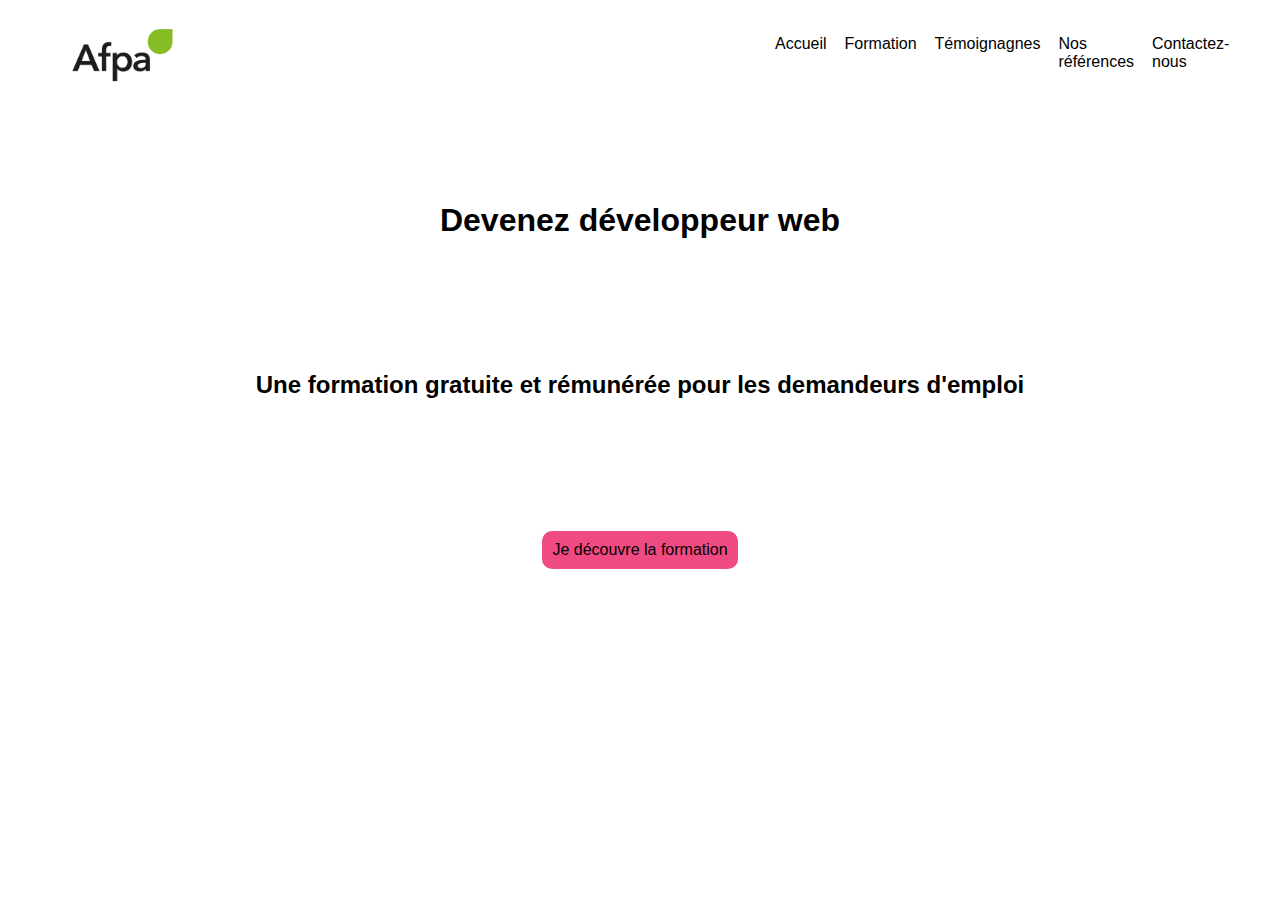
<file: index.html>
<!DOCTYPE html>
<html lang="fr">
<head>
    <meta charset="UTF-8">
    <meta name="viewport" content="width=device-width, initial-scale=1.0">
    <title>AFPA</title>
    <link href="styles.css"  rel="stylesheet"/>
</head>
<body>
    <main id='accueil'>
        <nav>
            <img class="logo" src="logo.png"/>
            <ul>
                <li class="nav-item"><a href="index.html">Accueil</a></li>
                <li class="nav-item"><a href="formation.html">Formation</a></li>
                <li class="nav-item"><a href="temoignages.html">Témoignagnes</a></li>
                <li class="nav-item"><a href="reference.html">Nos références</a></li>
                <li class="nav-item"><a href="contact.html">Contactez-nous</a></li>
            </ul>
        </nav>
        <div id="main-accueil">
            <h1>Devenez développeur web</h1>
            <h2>Une formation gratuite et rémunérée pour les demandeurs d'emploi</h2>
            <a href="formation.html" id="btn">Je découvre la formation</a> 
        </div>
    </main>
</body>
</html>
</file>
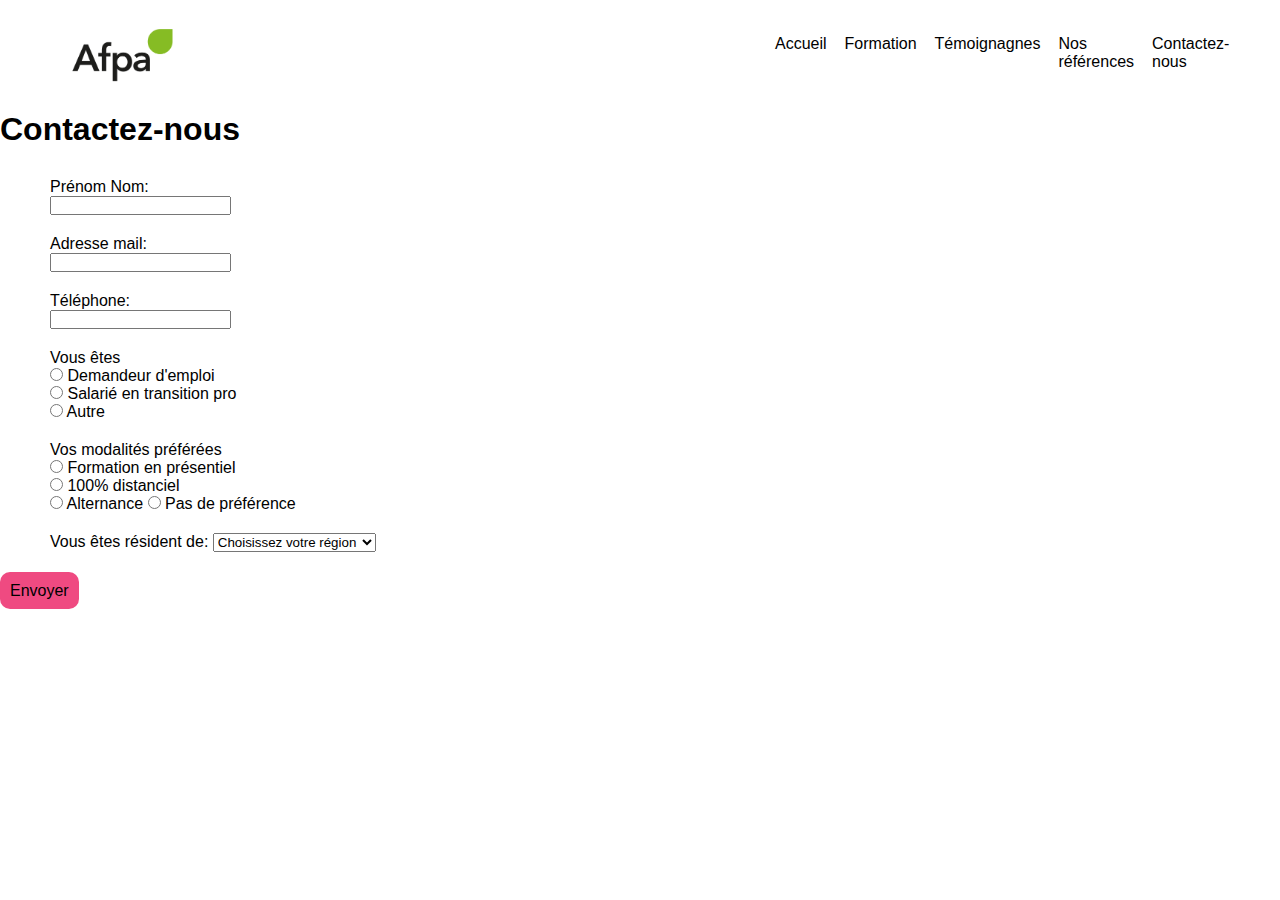
<file: contact.html>
<!DOCTYPE html>
<html lang="fr">
<head>
    <meta charset="UTF-8">
    <meta name="viewport" content="width=device-width, initial-scale=1.0">
    <title>Contact</title>
    <link href="styles.css"  rel="stylesheet"/>
</head>
<body>
    <nav>
        <img class="logo" src="logo.png"/>
        <ul>
            <li class="nav-item"><a href="index.html">Accueil</a></li>
            <li class="nav-item"><a href="formation.html">Formation</a></li>
            <li class="nav-item"><a href="temoignages.html">Témoignagnes</a></li>
            <li class="nav-item"><a href="reference.html">Nos références</a></li>
            <li class="nav-item"><a href="contact.html">Contactez-nous</a></li>
        </ul>
    </nav>

    <h1>Contactez-nous</h1>
    <form>
        <form>
            <div>
                <label for="name">Prénom Nom:</label><br>
                <input type="text" id="name" name="name" required><br>
            </div>
            <div>
                <label for="email">Adresse mail:</label><br>
                <input type="email" id="email" name="email" required>
            </div>
            <div>
                <label for="phone">Téléphone:</label><br>
                <input type="text" id="phone" name="phone" required>
            </div>
            <div>
                <p>Vous êtes</p>
                <input type="radio" id="statut-demandeur" name="statut" value="demandeur-emploi">
                <label for="statut-demandeur">Demandeur d'emploi</label><br>
                <input type="radio" id="transition" name="statut" value="transition-pro">
                <label for="transition">Salarié en transition pro</label><br>
                <input type="radio" id="autre" name="statut" value="autre">
                <label for="autre">Autre</label>
            </div>
            <div>
                <p>Vos modalités préférées</p>
                <input type="radio" id="presentiel" name="modalites-selection" value="presentiel">
                <label for="presentiel">Formation en présentiel</label><br>
                <input type="radio" id="distance" name="modalites-selection" value="distance">
                <label for="distance">100% distanciel</label><br>
                <input type="radio" id="alternance" name="modalites-selection" value="alternance">
                <label for="alternance">Alternance</label>
                <input type="radio" id="aucun-choix" name="modalites-selection" value="aucun-choix">
                <label for="aucun-choix">Pas de préférence</label>
            </div>
            <div>
                <label for="region-select">Vous êtes résident de:</label>
                <select name="region-select" id="region-select">
                    <option value="">Choisissez votre région</option>
                    <option value="auvergne-rhone-alpes">Auvergne-Rhône-Alpes</option>
                    <option value="bourgogne-franche-co">Bourgogne-Franche-Co</option>
                    <option value="Bretagne">Bretagne</option>
                </select>
            </div>
          </form>
    </form>

    <a href="" id="contact-btn">Envoyer</a>
    
</body>
</html>
</file>
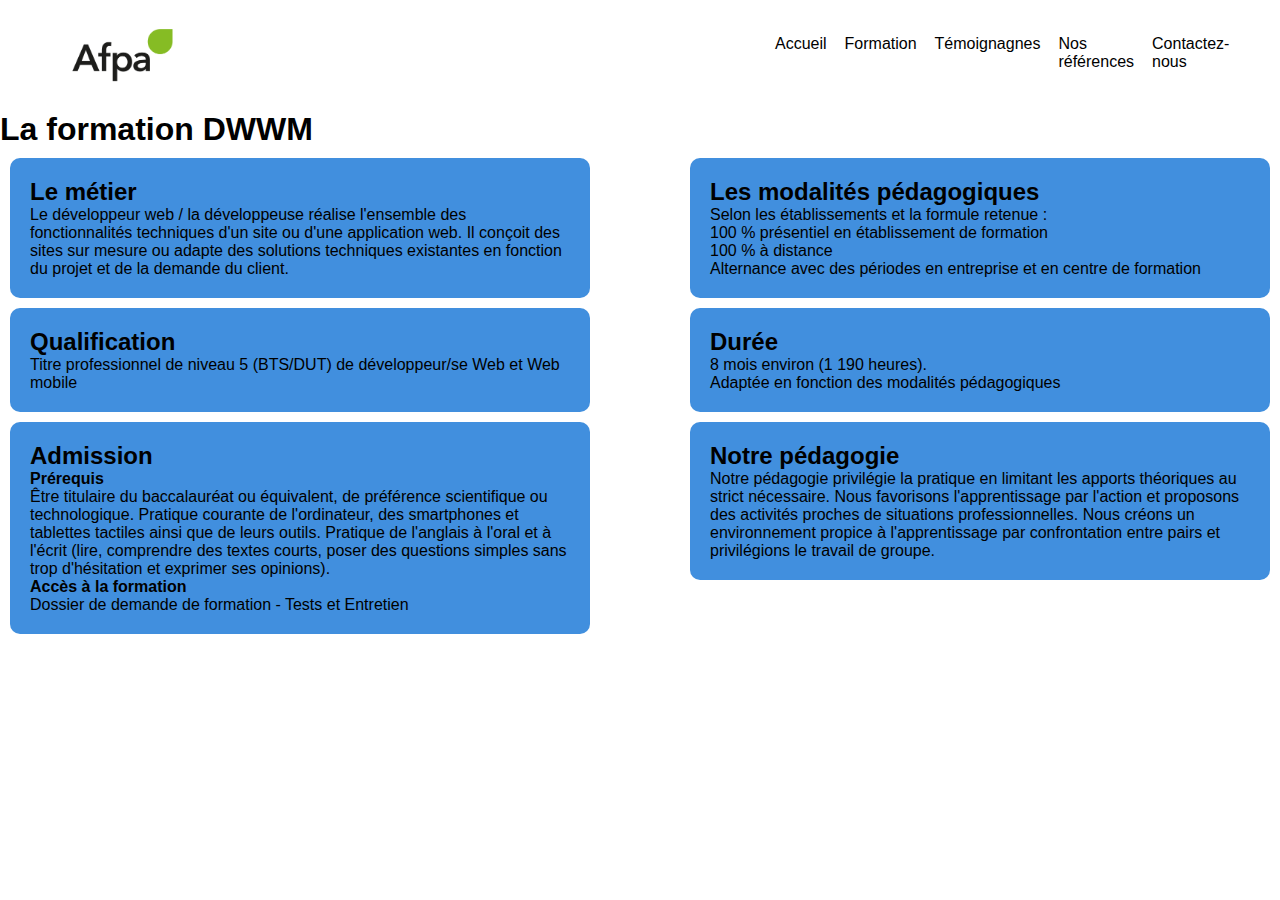
<file: formation.html>
<!DOCTYPE html>
<html lang="fr">
<head>
    <meta charset="UTF-8">
    <meta name="viewport" content="width=device-width, initial-scale=1.0">
    <title>La formation</title>
    <link href="styles.css"  rel="stylesheet"/>
</head>
<body>
    <nav>
        <img class="logo" src="logo.png"/>
        <ul>
            <li class="nav-item"><a href="index.html">Accueil</a></li>
            <li class="nav-item"><a href="formation.html">Formation</a></li>
            <li class="nav-item"><a href="temoignages.html">Témoignagnes</a></li>
            <li class="nav-item"><a href="reference.html">Nos références</a></li>
            <li class="nav-item"><a href="contact.html">Contactez-nous</a></li>
        </ul>
    </nav>

    <div id="main-formation">
        <h1>La formation DWWM</h1>

        <section id="main-formation-body">
            <div id="formation-body-left">
                <div class="formation-card">
                    <h2 class="card-title">Le métier</h2>
                    <p class="card-text">Le développeur web / la développeuse réalise 
                        l'ensemble des fonctionnalités techniques d'un 
                        site ou d'une application web. Il conçoit des sites 
                        sur mesure ou adapte des solutions techniques 
                        existantes en fonction du projet et de la demande 
                        du client.</p>
                </div>
                <div class="formation-card">
                    <h2 class="card-title">Qualification</h2>
                    <p class="card-text">Titre professionnel de niveau 5 (BTS/DUT) de développeur/se Web et Web mobile</p>
                </div>
                <div class="formation-card">
                    <h2 class="card-title">Admission</h2>
                    <h4 class="card-subtitle">Prérequis</h4>
                    <p class="card-text">Être titulaire du baccalauréat ou équivalent, 
                        de préférence scientifique ou technologique.
                        Pratique courante de l'ordinateur, des 
                        smartphones et tablettes tactiles ainsi que
                         de leurs outils.
                        Pratique de l'anglais à l'oral et à l'écrit 
                        (lire, comprendre des textes courts, 
                        poser des questions simples sans trop 
                        d'hésitation et exprimer ses opinions).</p>
                    <h4 class="card-subtitle">Accès à la formation</h4>   
                    <p class="card-text">Dossier de demande de formation - 
                        Tests et Entretien
                    </p>
                </div>
            </div>
            <div id="formation-body-right">
                <div class="formation-card">
                    <h2 class="card-title">Les modalités pédagogiques</h2>
                    <p class="card-text">Selon les établissements et la formule retenue :</p>
                    <p class="card-text">100 % présentiel en établissement de formation</p>
                    <p class="card-text">100 % à distance</p>
                    <p class="card-text">Alternance avec des périodes en entreprise et en centre de formation</p>
                </div>
                <div class="formation-card">
                    <h2 class="card-title">Durée</h2>
                    <p class="card-text">8 mois environ (1 190 heures).</p>
                    <p class="card-text"> Adaptée en fonction des modalités pédagogiques</p>
                </div>
                <div class="formation-card">
                    <h2 class="card-title">Notre pédagogie</h2>
                    <p class="card-text">Notre pédagogie privilégie la pratique en limitant les apports théoriques au strict nécessaire.
                        Nous favorisons l'apprentissage par l'action et proposons des activités proches de situations professionnelles.
                        Nous créons un environnement propice à l'apprentissage par confrontation entre pairs et privilégions le travail de groupe.
                    </p>
                </div>
            </div>
        </section>
    </div>
</body>
</html>
</file>
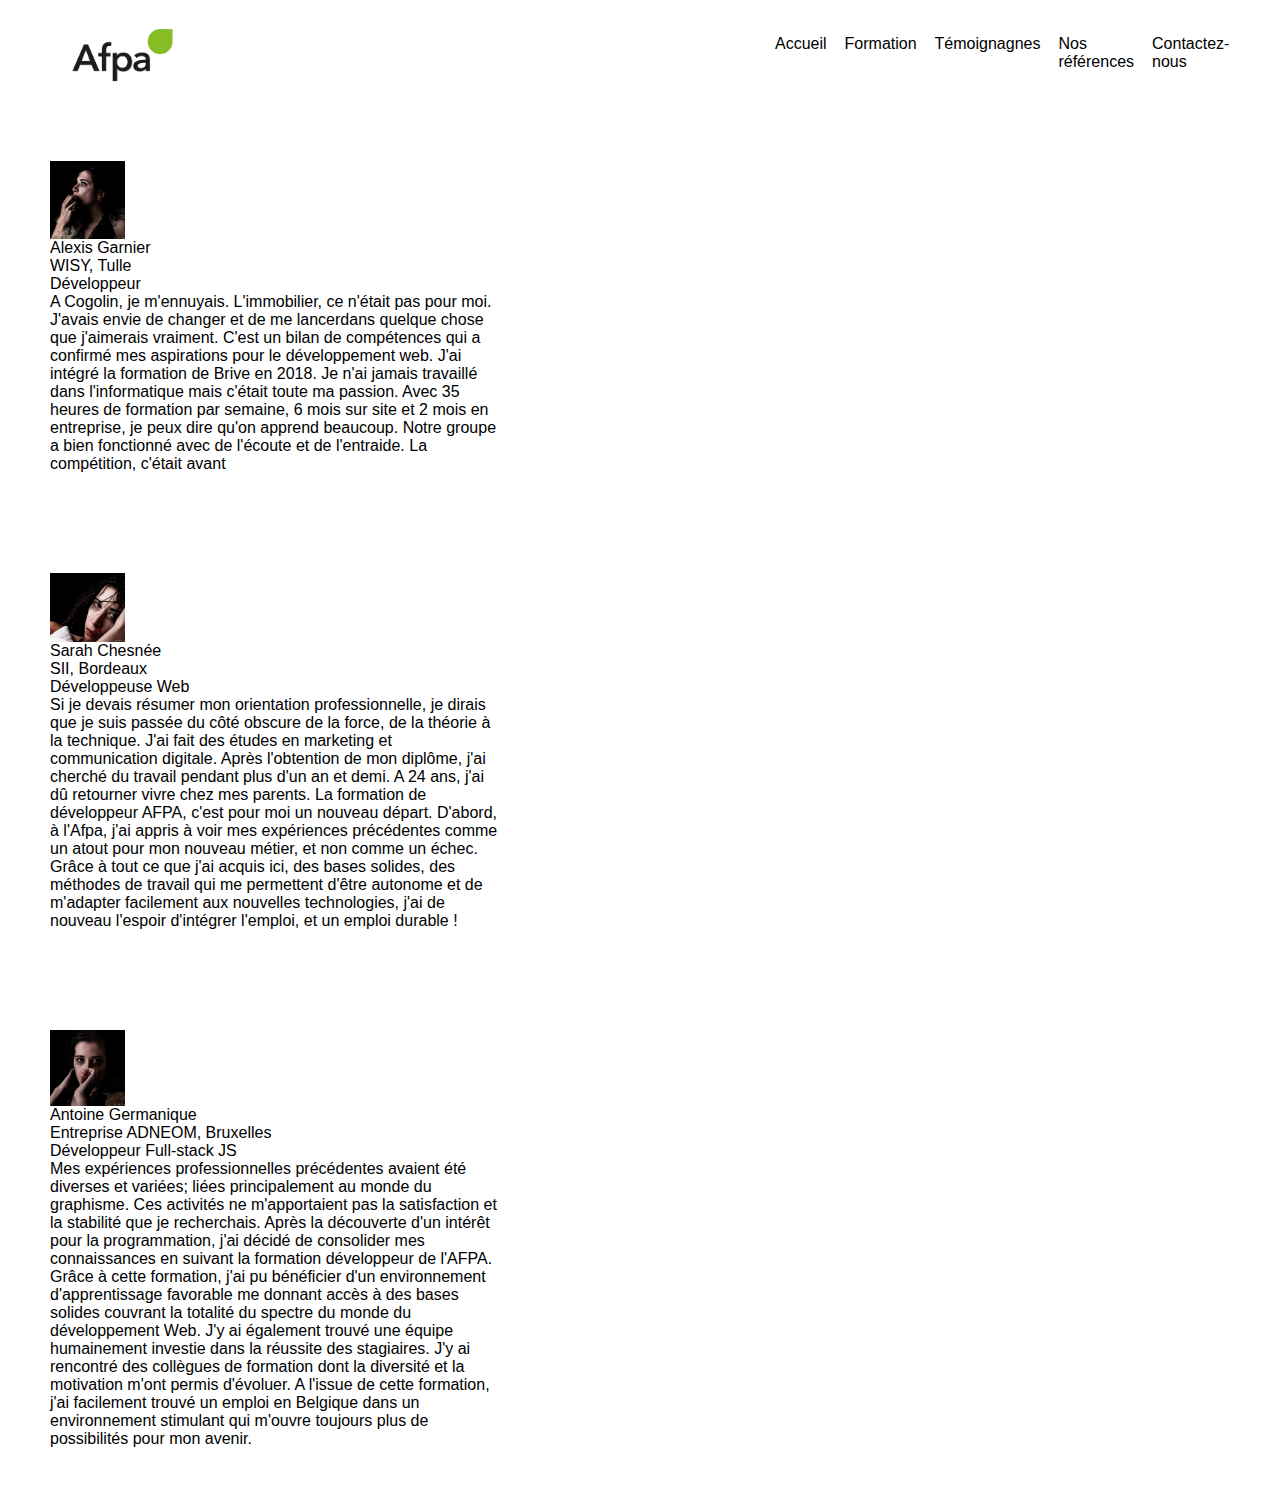
<file: temoignages.html>
<!DOCTYPE html>
<html lang="fr">
<head>
    <meta charset="UTF-8">
    <meta name="viewport" content="width=device-width, initial-scale=1.0">
    <title>Ils témoignent...</title>
    <link href="styles.css"  rel="stylesheet"/>
</head>
<body>
    <nav>
        <img class="logo" src="logo.png"/>
        <ul>
            <li class="nav-item"><a href="index.html">Accueil</a></li>
            <li class="nav-item"><a href="formation.html">Formation</a></li>
            <li class="nav-item"><a href="temoignages.html">Témoignagnes</a></li>
            <li class="nav-item"><a href="reference.html">Nos références</a></li>
            <li class="nav-item"><a href="contact.html">Contactez-nous</a></li>
        </ul>
    </nav>

    <div id="main-temoignages">
        <div class="temoignages-card">
            <img src="Marie_001.jpg" alt="Alexis Garnier - photo" class="card-stagiaire-photo"/>
            <div class="stagiaire-info">
                <p>Alexis Garnier</p>
                <p>WISY, Tulle</p>
                <p>Développeur</p>
                <p>A Cogolin, je m'ennuyais. L'immobilier, ce n'était pas pour moi. 
                    J'avais envie de changer et de me lancerdans quelque chose que
                    j'aimerais vraiment. C'est un bilan de compétences qui a confirmé 
                    mes aspirations pour le développement web. J'ai intégré la 
                    formation de Brive en 2018. Je n'ai jamais travaillé dans 
                    l'informatique mais c'était toute ma passion. Avec 35 heures de 
                    formation par semaine, 6 mois sur site et 2 mois en entreprise, 
                    je peux dire qu'on apprend beaucoup. Notre groupe a bien 
                    fonctionné avec de l'écoute et de l'entraide. La compétition, c'était 
                    avant</p>
            </div>
        </div>
        <div class="temoignages-card">
            <img src="Marie_002.jpg" alt="Sarah Chesnée - photo" class="card-stagiaire-photo"/>
            <div class="stagiaire-info">
                <p>Sarah Chesnée</p>
                <p>SII, Bordeaux</p>
                <p>Développeuse Web</p>
                <p>Si je devais résumer mon orientation professionnelle, je dirais que je suis 
                    passée du côté obscure de la force, de la théorie à la technique. J'ai fait 
                    des études en marketing et communication digitale. Après l'obtention de mon diplôme, 
                    j'ai cherché du travail pendant plus d'un an et demi. A 24 ans, j'ai dû retourner vivre 
                    chez mes parents. La formation de développeur AFPA, c'est pour moi un nouveau départ. 
                    D'abord, à l'Afpa, j'ai appris à voir mes expériences précédentes comme un atout pour mon nouveau métier, 
                    et non comme un échec. Grâce à tout ce que j'ai acquis ici, des bases solides, des méthodes de 
                    travail qui me permettent d'être autonome et de m'adapter facilement aux nouvelles technologies, 
                    j'ai de nouveau l'espoir d'intégrer l'emploi, et un emploi durable !</p>
            </div>
        </div>
        <div class="temoignages-card">
            <img src="Marie_003.jpg" alt="Antoine Germanique - photo" class="card-stagiaire-photo"/>
            <div class="stagiaire-info">
                <p>Antoine Germanique</p>
                <p>Entreprise ADNEOM, Bruxelles</p>
                <p>Développeur Full-stack JS</p>
                <p>Mes expériences professionnelles précédentes avaient été diverses et variées; 
                    liées principalement au monde du graphisme. Ces activités ne m'apportaient pas 
                    la satisfaction et la stabilité que je recherchais. Après la découverte d'un intérêt 
                    pour la programmation, j'ai décidé de consolider mes connaissances en suivant la formation
                     développeur de l'AFPA. Grâce à cette formation, j'ai pu bénéficier d'un environnement 
                     d'apprentissage favorable me donnant accès à des bases solides couvrant la totalité du 
                     spectre du monde du développement Web. J'y ai également trouvé une équipe humainement investie 
                     dans la réussite des stagiaires. J'y ai rencontré des collègues de formation dont la diversité et la motivation m'ont permis d'évoluer.
                     A l'issue de cette formation, j'ai facilement trouvé un emploi en Belgique dans un environnement 
                     stimulant qui m'ouvre toujours plus de possibilités pour mon avenir.</p>
            </div>
        </div>
    </div>
    
</body>
</html>
</file>
<file: styles.css>
* {
    margin: 0;
    padding: 0;
    box-sizing: border-box;
    font-family: Arial, "Helvetica Neue", Helvetica, sans-serif;
}

#accueil {
    width: 100vw;
}

nav {
    display: flex;
    justify-content: space-between;
    margin: 2% 5%;
}

nav img {
    width: 10%;
}
nav ul {
    display: flex;
}

nav li {
    text-decoration: none;
    list-style-type: none;
    padding: 2%;
}

nav li:hover {
    background-color: aliceblue;
}

a {
    text-decoration: none;
    color: black;
}

#main-accueil {
    margin: 50px;
    height: 500px;
    display: flex;
    flex-direction: column;
    justify-content: space-around;
    align-items: center;
}

#main-accueil #btn, #contact-btn {
    padding: 10px;
    border-radius: 10px;
    background-color: #EF4A81;
}

#main-accueil #btn:hover {
    background-color: #7f334c;
    color: wheat;
}

#main-temoignages {
    display: flex;
    flex-direction: column;
    justify-content: space-around;
}


.temoignages-card {
    display: flex;
    flex-direction: column;
    width: 35%;
    margin: 50px;
}

.temoignages-card img {
    display: block;
    width: 75px;
}

form {
    margin: 30px;
}

#main-formation-body {
    display: grid;
    grid-template-columns: repeat(auto-fill, minmax(45%, 1fr));
    grid-column-gap: 5rem
}

#formation-body-left  div:nth-child(1n), #formation-body-right div:nth-child(1n) {
    
    background-color: #418FDE;
    margin: 10px;
    padding: 20px;
    border-radius: 10px;
}

form div:nth-child(1n) {
    margin: 20px;
}
</file>
